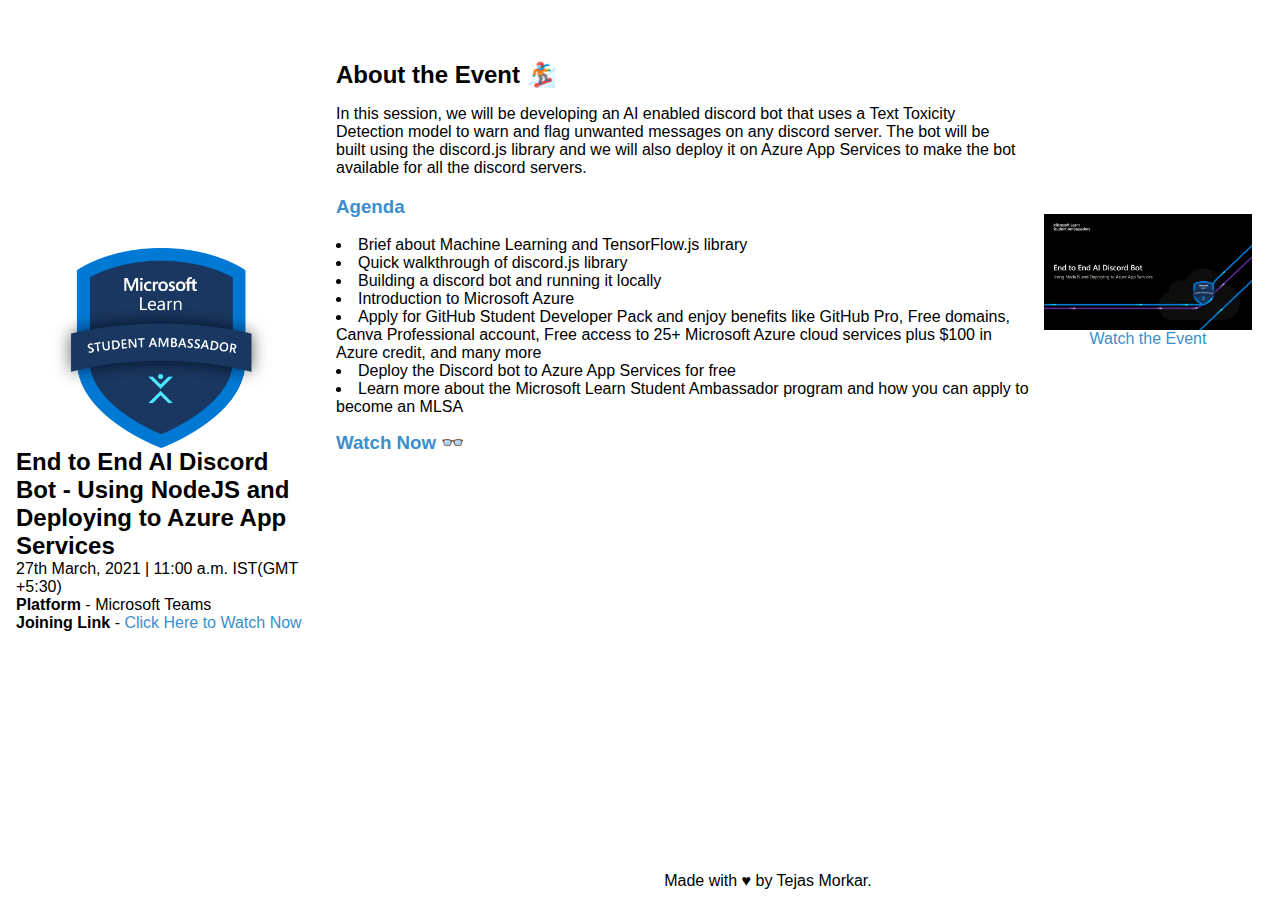
<file: end-to-end-ai-discord-bot/index.html>
<!DOCTYPE html>
<html lang="en">
<head>
    <meta charset="UTF-8">
    <meta http-equiv="X-UA-Compatible" content="IE=edge">
    <meta name="viewport" content="width=device-width, initial-scale=1.0">
    <title>End to End AI Discord Bot</title>
    <meta name="title" content="End to End AI Discord Bot">
    <meta name="description" content="End to End AI Discord Bot - Using NodeJS and Deploying to Azure App Services">
    <meta name="keywords" content="end to end, discord, bot, ai, ml, azure, nodejs">
    <meta name="author" content="Tejas Morkar">
    <link rel="stylesheet" href="./style.css">

    <!-- Open Graph / Facebook -->
    <meta property="og:type" content="website">
    <meta property="og:url" content="https://tejasmorkar.codes/">
    <meta property="og:title" content="End to End AI Discord Bot">
    <meta property="og:description" content="End to End AI Discord Bot - Using NodeJS and Deploying to Azure App Services">
    <meta property="og:image" content="https://tejasmorkar.codes/assets/MSLearn_SA_badge_generic_rgb_300ppi.png">

    <!-- Twitter -->
    <meta property="twitter:card" content="summary_large_image">
    <meta property="twitter:url" content="https://tejasmorkar.codes/">
    <meta property="twitter:title" content="End to End AI Discord Bot">
    <meta property="twitter:description" content="End to End AI Discord Bot - Using NodeJS and Deploying to Azure App Services">
    <meta property="twitter:image" content="https://tejasmorkar.codes/assets/MSLearn_SA_badge_generic_rgb_300ppi.png">
</head>
<body>
    <div id="main-container">
        <div id="left-container">
            <img id="main-image" src="../assets/MSLearn_SA_badge_generic_rgb_300ppi.png" alt="MLSA">
            <h2>End to End AI Discord Bot - Using NodeJS and Deploying to Azure App Services</h2>
            <p>
                27th March, 2021 | 11:00 a.m. IST(GMT +5:30) <br>
                <strong>Platform</strong> - Microsoft Teams <br>
                <strong>Joining Link</strong> - <a href="https://youtu.be/p59DFj2LFrA" target="_blank" rel="noopener noreferrer">Click Here to Watch Now </a><br>
            </p>
            <br>
            <hr id="main-hr">
        </div>
        <div id="right-container">
            <div class="title" id="projects">
                <h2>About the Event 🏂</h2>
                <div class="project-container">
                    <div class="left-project-container">
                        <p>
                            In this session, we will be developing an AI enabled discord bot that uses a Text Toxicity Detection model to warn and flag unwanted messages on any discord server. The bot will be built using the discord.js library and we will also deploy it on Azure App Services to make the bot available for all the discord servers. 
                        </p>
                        <h3>Agenda</h3>
                        <p>
                            <ul class="agenda">
                                <li>
                                    Brief about Machine Learning and TensorFlow.js library
                                </li>
                                <li>
                                    Quick walkthrough of discord.js library
                                </li>
                                <li>
                                    Building a discord bot and running it locally
                                </li>
                                <li>
                                    Introduction to Microsoft Azure
                                </li>
                                <li>
                                    Apply for GitHub Student Developer Pack and enjoy benefits like GitHub Pro, Free domains, Canva Professional account, Free access to 25+ Microsoft Azure cloud services plus $100 in Azure credit, and many more
                                </li>
                                <li>
                                    Deploy the Discord bot to Azure App Services for free
                                </li>
                                <li>
                                    Learn more about the Microsoft Learn Student Ambassador program and how you can apply to become an MLSA
                                </li>
                            </ul>
                        </p>
                        <a href="https://youtu.be/p59DFj2LFrA" target="_blank" rel="noopener noreferrer">
                            <h3 style="margin-bottom: 1em;">Watch Now 👓</h3>
                        </a>
                    </div>
                    <div class="right-project-container">
                        <img src="../assets/end-to-end-ai-discord-bot.png" alt="sketch-to-color">
                        <p>
                            <a href="https://youtu.be/p59DFj2LFrA" target="_blank" rel="noopener noreferrer">Watch the Event</a>
                        </p>
                    </div>
                </div>
            </div>
            
            <footer>
                Made with &hearts; by Tejas Morkar.
            </footer>
        </div>
    </div>
</body>
</html>
</file>
<file: end-to-end-ai-discord-bot/style.css>
* {
    margin: 0%;
    padding: 0%;
    font-family: 'Segoe UI', Tahoma, Geneva, Verdana, sans-serif;
}

a{
    text-decoration: none;
    color: #3b8fcc;
}

#main-container{
    display: grid;
    grid-template-columns: [firstL] 25vw [divider] 75vw [endL];
    grid-template-areas: "leftA rightA";
}

#left-container{
    grid-area: leftA;
    place-self: center;
    height: 100vh;

    display: flex;
    flex-direction: column;
    flex-wrap: wrap;
    justify-content: center;
    align-items: center;

    padding: 0vh 1em;
}

#left-container > h1{
    /* color: #3b8fcc; */
}

#main-image{
    height: 200px;
}

#left-container > p {
    text-align: left;
}

#icons {
    display: flex;
    flex-wrap: wrap;
    justify-content: center;
    align-items: center;
}

.icon-img {
    height: 28px;
    margin: 10px;
}

#main-hr{
    width: 100%;
    visibility: hidden;
}

#right-container{
    grid-area: rightA;
    height: 90vh;
    overflow-y: scroll;

    padding: 5vh 1em;
    position: relative;
}

.title{
    margin: 1em 0px;
    /* color: #3b8fcc; */
}

.community-involvement-container{
    margin: 1em 0px;
    display: flex;
    flex-direction: column;
}

.community-involvement-container > h3 {
    color: #3b8fcc;
}

.community-involvement-container > img{
    height: 56px;
    margin: 5px;
    align-self: flex-start;
}

.community-involvement-container > p {
    text-align: justify;
}

.community-involvement-container > a {
    align-self: flex-end;
}

.project-container {
    display: grid;
    grid-template-columns: [firstPrL] 75% [dividerPr] 25% [endPrL];
    grid-template-areas: "leftPrA rightPrA";
}

.left-project-container{
    grid-area: leftPrA;
}

.left-project-container > h3 {
    color: #3b8fcc;
    margin: 1em 0px;
}

.left-project-container > p {
    margin: 1em 1em 1em 0px;
}

.agenda {
    list-style-position: inside; 
    padding-left: 0;
}

.right-project-container{
    grid-area: rightPrA;
    place-self: center;

    display: flex;
    flex-direction: column;
    justify-content: center;
    align-items: center;
}

.right-project-container > img{
    width: 90%;
}

.right-project-container > p {
    text-align: center;
}

.presentation-container {
    display: grid;
    grid-template-columns: [firstPrL] 75% [dividerPr] 25% [endPrL];
    grid-template-areas: "leftPrA rightPrA";
}

.left-presentation-container{
    grid-area: leftPrA;
}

.left-presentation-container > h3 {
    color: #3b8fcc;
    margin: 1em 0px;
}

.left-presentation-container > p {
    margin: 1em 1em 1em 0px;
}

.right-presentation-container{
    grid-area: rightPrA;
    place-self: center;

    display: flex;
    flex-direction: column;
    justify-content: center;
    align-items: center;
}

.right-presentation-container > a{
    display: flex;
    flex-direction: column;
    justify-content: center;
    align-items: center;
}

.right-presentation-container > a > img{
    width: 90%;
}

.right-presentation-container > p {
    text-align: center;
}

#articles > ul {
    list-style-position: inside; 
    padding-left: 0;
}

#articles > ul > li {
    margin: 1em 0px;
}

#misc > ul {
    list-style-position: inside; 
    padding-left: 0;
}

footer{
    margin: 2em 0px 0px 0px;
    width: 90%;
    text-align: center;

    position: absolute;
    bottom: 10px;
}

@media only screen and (max-width: 960px) {
    #main-container{
        display: flex;
        flex-direction: column;
        flex-wrap: wrap;
        justify-content: center;
    }

    #left-container{
        padding: 1em;
        height: auto;
    }

    #main-hr{
        visibility: visible;
    }

    #right-container{
        height: auto;
        overflow-y: auto;
    
        padding: 1em;
    }

    .project-container {
        display: flex;
        flex-direction: column;
        flex-wrap: wrap;
        justify-content: center;
    }

    .presentation-container {
        display: flex;
        flex-direction: column;
        flex-wrap: wrap;
        justify-content: center;
    }

    footer{
        position: relative;
    }
}
</file>
